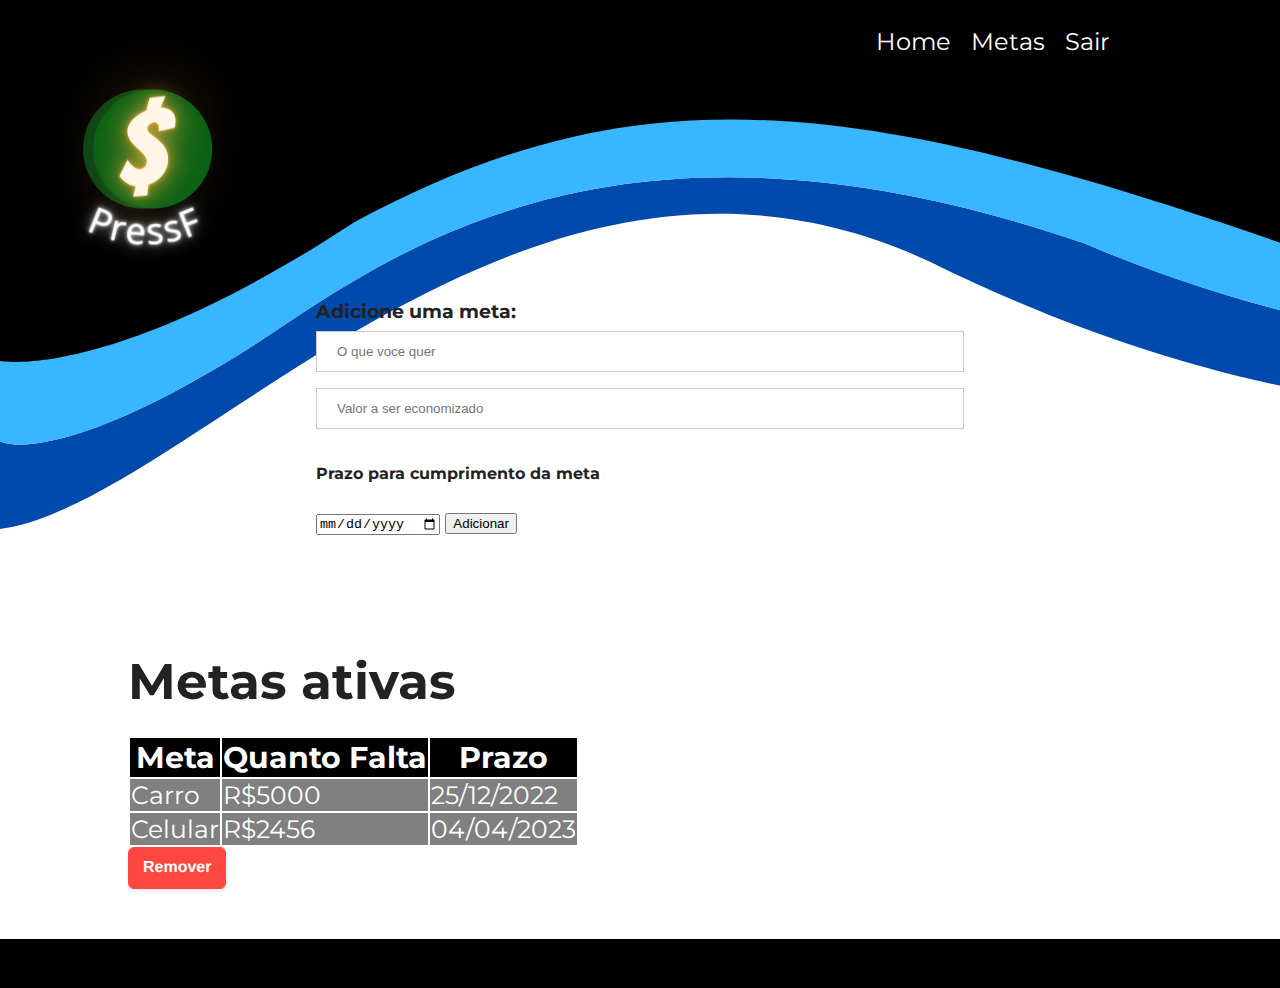
<file: codigo/Adm_FinancasTIAW/Adm_FinancasTIAW/metas.html>
<!DOCTYPE html>
<html>
<head>
    <meta charset="utf-8">
    <meta name="viewport" content="width=device-width, initial-scale=1">
    <link rel="stylesheet" type="text/css" href="Content/css/css.css">
    <link rel="stylesheet" type="text/css" href="Content/css/metas.css">
    <link rel="preconnect" href="https://fonts.googleapis.com">
    <link rel="preconnect" href="https://fonts.gstatic.com" crossorigin>
    <link rel="preconnect" href="https://fonts.googleapis.com">
    <link rel="preconnect" href="https://fonts.gstatic.com" crossorigin>
    <link href="https://fonts.googleapis.com/css2?family=Montserrat:wght@100;200;300;400&display=swap" rel="stylesheet">
    <title></title>
</head>
<body>

    <header class="menu-bg">
        <div class="menu">
            <div class="menu-logo">
                <a href="#"></a>
            </div>
            <nav class="menu-nav">
                <ul>
                    <li><a href="index">Home</a></li>
                    <li><a href="metas">Metas</a></li>
                    <li></li>
                    <li><a href="login">Sair</a></li>
                </ul>
            </nav>
        </div>
    </header>
    <div class="login">
    <form class="modal-content animate">
        <div class="container">
            <label><b>Adicione uma meta: </b></label>
            <input type="text" placeholder="O que voce quer" id="descMeta" required>
            <input type="text" placeholder="Valor a ser economizado" id="valMeta" required>
            <h5> Prazo para cumprimento da meta </h5>
            <input type="date" id="dateMeta" required>

            <button id="submit"> Adicionar </button>
        </div>
        </div>
    </form>
    <div class="listaMetas">
        <h1> Metas ativas </h1>
        <br>
        <table>
            <tr>
              <th> Meta </th>
              <th> Quanto Falta </th>
              <th> Prazo </th>
            </tr>
            <tr>
              <td> Carro </td>
              <td> R$5000 </td>
              <td> 25/12/2022 </td>
            </tr>
            <tr>
                <td> Celular </td>
                <td> R$2456 </td>
                <td> 04/04/2023 </td>
            </tr>
          </table>
          <button class="btnRemover" role="button">Remover</button>
    </div>


    <footer>
    </footer>

</body>
</html>
</file>
<file: codigo/Adm_FinancasTIAW/Adm_FinancasTIAW/Content/css/css.css>
﻿body,
h1,
h2,
p,
ul,
li,
a {
    margin: 0px;
    padding: 0px;
}


body {
    font-family: 'Montserrat', sans-serif;
    color: #222;
    background-image: url("../img/$.png");
    background-repeat: no-repeat;
    background-position-y: -100px;
    overflow-x: hidden;
    font-size: 1.2em;
}

li {
    list-style: none;
}

a {
    text-decoration: none;
    color: #000;
}

    a:hover {
        text-decoration: none;
        color: #122ab2;
    }

img {
    display: block;
    max-width: 100%;
}

* {
    box-sizing: border-box;
}


/*MENU*/

.menu-bg {
    background: transparent;
}


.menu {
    max-width: 960px;
    margin: 0 auto;
    padding: 15px 0;
    display: flex;
    flex-wrap: wrap;
    justify-content: space-between;
    align-items: center;
}

    .menu a {
        color: white;
    }

.menu-logo a {
    font-size: 2.25em;
    font-weight: bold;
    margin: 0 10px;
}

.menu-nav ul {
    display: flex;
    flex-wrap: wrap;
}

.menu-nav a {
    font-size: 1.25em;
    display: block;
    padding: 10px;
}

    .menu-nav a:hover {
        color: #122ab2;
    }

/*IMAGEM USUÁRIO*/
.foto img {
    width: 190px;
    height: 190px;
    border-radius: 100px;
    
}

/**/
.info {
    display: flex;
    justify-content: space-around;
    flex-wrap: wrap;
    max-width: 100%;
    margin-top:300px;
    margin-bottom: 100px;
}
.login {
    display: flex;
    justify-content: space-around;
    flex-wrap: wrap;
    max-width: 100%;
    margin-top: 200px;
    margin-bottom: 100px;
}

h4 {
    color: grey;
    font-weight: 300;
}

.dinheiros p {
    font-size: 2em;
}

.foto {
    margin-top: 65px;
    text-align:center;
}

.outras-coisas {
    width: 400px;
}

    .outras-coisas h3 {
        font-weight: 400;

    }

        .outras-coisas h3:nth-child(1) {
            border-bottom: 2px solid #074212;
            width: 600px;
           
        }

        .outras-coisas h3:nth-child(2) {
            border-bottom: 2px solid #FFBD59;
            width: 600px;
            margin-top: 50px;
        }

        .outras-coisas h3:nth-child(3) {
            border-bottom: 2px solid #FFBD59;
            width: 600px;
            margin-top: 50px;
        }

        .outras-coisas h3:nth-child(4) {
            border-bottom: 2px solid #FF914D;
            width: 600px;
            margin-top: 50px;
        }

        .outras-coisas h3:nth-child(5) {
            border-bottom: 2px solid #FF5757;
            width: 600px;
            margin-top: 50px;
        }
        .outras-coisas h3:nth-child(6) {
            border-bottom: 2px solid #FF5757;
            width: 600px;
            margin-top: 50px;
        }

        .outras-coisas h3:nth-child(7) {
            border-bottom: 2px solid #FF5757;
            width: 600px;
            margin-top: 50px;
        }

        /**FOOTER*/
        footer {
            background: #000;
            height: 50px;
            width: 120%;
        }

input[type=text], input[type=password] {
    width: 100%;
    padding: 12px 20px;
    margin: 8px 0;
    display: inline-block;
    border: 1px solid #ccc;
    box-sizing: border-box;
}

/* Set a style for all buttons */
.botao {
    margin-left:50px;
    background-color: #04AA6D;
    color: white;
    padding: 14px 20px;
    margin: 8px 0;
    border: none;
    cursor: pointer;
    width: 20%;
    
}

    button:hover {
        opacity: 0.8;
    }

/* Extra styles for the cancel button */
.cancelbtn {
    width: auto;
    padding: 10px 18px;
    background-color: #f44336;
}

/* Center the image and position the close button */
.imgcontainer {
    text-align: center;
    margin: 24px 0 12px 0;
    position: relative;
}

img.avatar {
    width: 20%;
    border-radius: 50%;
}

.container {
    padding: 16px;
}

span.psw {
    float: right;
    padding-top: 16px;
}
</file>
<file: codigo/Adm_FinancasTIAW/Adm_FinancasTIAW/Content/css/metas.css>
.listaMetas{
    margin-left: 10%;
    margin-bottom: 50px;
}

.listaMetas h1{
    font-size: 50px;
}

.listaMetas th{
    background-color: black;
    color: white;
    font-size: 30px;
} 

.listaMetas tr{
    background-color: gray;
    color: white;
    font-size: 25px;
}

.btnRemover{
  background: #FF4742;
  border: 1px solid #FF4742;
  border-radius: 6px;
  box-shadow: rgba(0, 0, 0, 0.1) 1px 2px 4px;
  box-sizing: border-box;
  color: #FFFFFF;
  cursor: pointer;
  display: inline-block;
  font-family: nunito,roboto,proxima-nova,"proxima nova",sans-serif;
  font-size: 16px;
  font-weight: 800;
  line-height: 16px;
  min-height: 40px;
  outline: 0;
  padding: 12px 14px;
  text-align: center;
  text-rendering: geometricprecision;
  text-transform: none;
  user-select: none;
  -webkit-user-select: none;
  touch-action: manipulation;
  vertical-align: middle;
}
</file>
